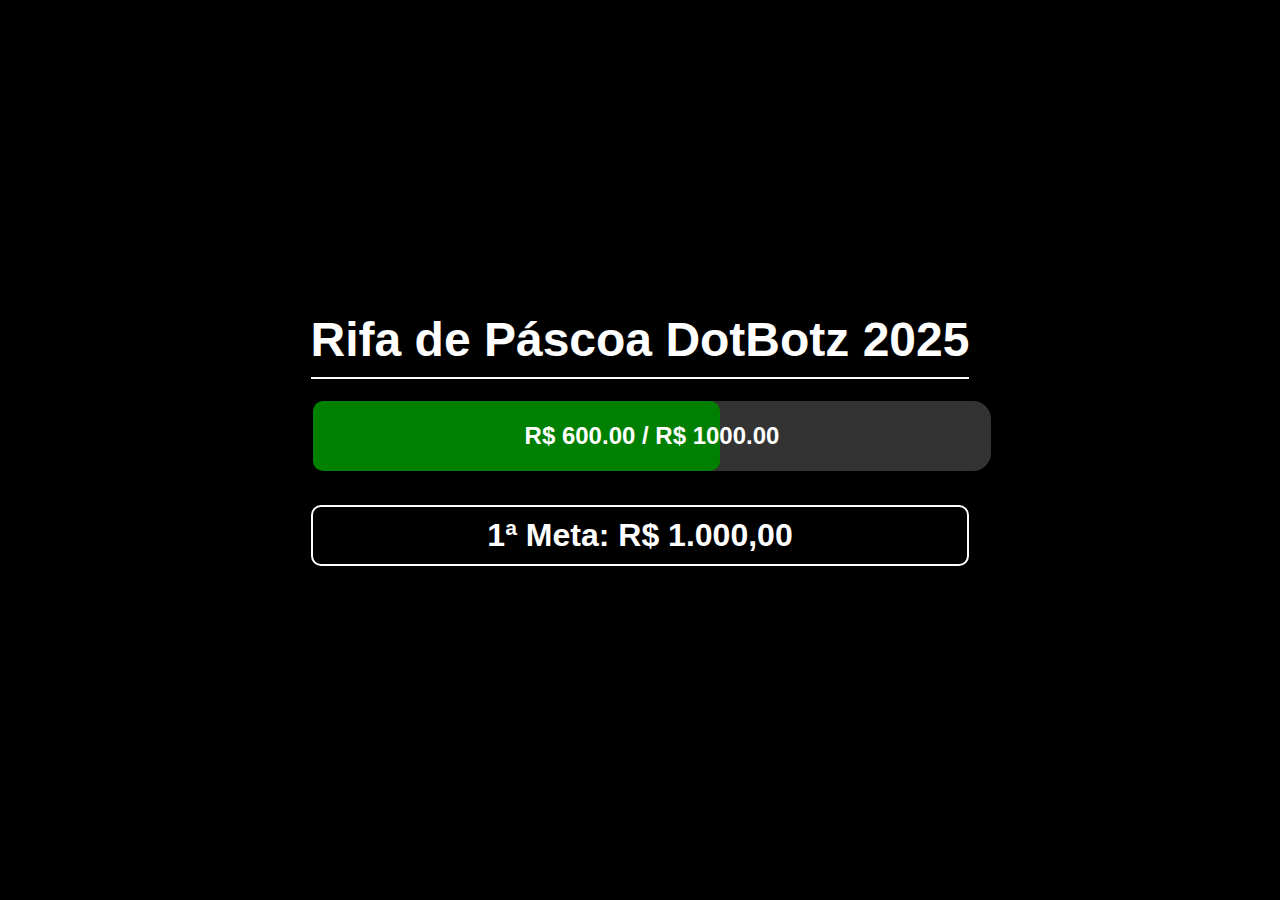
<file: index.html>
<!DOCTYPE html>
<html lang="pt-br">
<head>
    <meta charset="UTF-8">
    <meta name="viewport" content="width=device-width, initial-scale=1.0">
    <title>Rifa de Páscoa DotBotz 2025</title>

    <!-- CSS embutido -->
    <style>
        /* Fundo preto e configuração de flexbox para centralizar */
        body {
            display: flex; /* Usando Flexbox */
            justify-content: center; /* Alinha horizontalmente */
            align-items: center; /* Alinha verticalmente */
            height: 100vh; /* Altura da tela */
            background-color: black; /* Fundo preto */
            background-image: url('https://i.imgur.com/zq3pG7W.png');
            background-size: 50%; /* Reduz a imagem para 50% do seu tamanho original */
            background-position: center; /* Centraliza a imagem */
            background-repeat: no-repeat; /* Garante que a imagem não se repita */
            background-attachment: fixed; /* A imagem ficará fixa enquanto rola a página */
            color: white;
            font-family: Arial, sans-serif;
            margin: 0; /* Remove qualquer margem da página */
            display: flex;
            flex-direction: column; /* Garante que os itens sejam organizados verticalmente */
            justify-content: center; /* Alinha os itens no centro verticalmente */
        }

        /* Container de conteúdo */
        .container {
            text-align: center;
            padding: 20px;
            border: 3px solid black; /* Borda preta em volta de todo o conteúdo */
            border-radius: 20px;
            background-color: rgba(0, 0, 0, 0.7); /* Fundo escuro para o container */
        }

        h1 {
            font-size: 3em; /* Aumenta o tamanho das fontes */
            margin: 10px 0;
            border-bottom: 2px solid white; /* Borda abaixo dos títulos */
            padding-bottom: 10px;
            color: white; /* Texto simples e sem contorno */
        }

        /* Barra de progresso com fundo opaco */
        .progress-container {
            width: 100%;
            margin: 20px auto;
            background-color: #333; /* Barra de progresso com fundo opaco e escuro */
            border-radius: 20px;
            padding: 10px;
            border: 2px solid black; /* Borda preta ao redor da barra */
            position: relative;
            height: 50px; /* Definindo a altura da barra */
        }

        .progress-bar {
            height: 100%; /* Barra ocupa toda a altura do container */
            background-color: green;
            border-radius: 10px;
            position: absolute;
            top: 0;
            left: 0;
            width: 0%; /* Inicialmente a largura é 0% */
        }

        /* Centralizar o texto dentro da barra de progresso */
        .progress-text {
            position: absolute;
            top: 50%;
            left: 50%;
            transform: translate(-50%, -50%); /* Centraliza o texto tanto horizontal quanto verticalmente */
            color: white;
            font-size: 1.5em;
            font-weight: bold;
        }

        /* Fontes mais destacadas e menos finas para Meta e Arrecadado (sem 3D) */
        .value p {
            font-size: 2em; /* Tamanho maior para os valores */
            font-weight: bold; /* Torna o texto mais forte */
            border: 2px solid white; /* Borda branca ao redor das informações */
            padding: 10px;
            border-radius: 10px;
            color: white; /* Garante que a cor do texto seja branca */
        }

    </style>
</head>
<body>

    <div class="container">
        <h1>Rifa de Páscoa DotBotz 2025</h1>

        <!-- Barra de Progresso -->
        <div class="progress-container">
            <div class="progress-bar" id="progress-bar"></div>
            <div class="progress-text" id="progress-text">R$ 0,00 / R$ 1.000,00</div> <!-- Texto centralizado -->
        </div>

        <div class="value">
            <p>1ª Meta: R$ 1.000,00</p> <!-- Exibe a meta -->
        </div>
    </div>

    <script>
        // Variável do valor arrecadado (somente você pode alterar este valor)
        let arrecadado = 600;  // Defina o valor arrecadado aqui diretamente no código (por exemplo, R$ 600)
        const meta = 1000;  // Valor da meta
        const progressBar = document.getElementById('progress-bar');
        const progressText = document.getElementById('progress-text');

        // Função para atualizar a barra de progresso e o valor arrecadado
        function atualizarProgresso() {
            // Atualiza o texto dentro da barra de progresso
            progressText.textContent = `R$ ${arrecadado.toFixed(2)} / R$ ${meta.toFixed(2)}`;

            // Calcula o percentual de progresso
            const progresso = (arrecadado / meta) * 100;
            progressBar.style.width = `${progresso}%`;
        }

        // Chama a função para atualizar a barra de progresso
        atualizarProgresso();
    </script>

</body>
</html>
</file>
